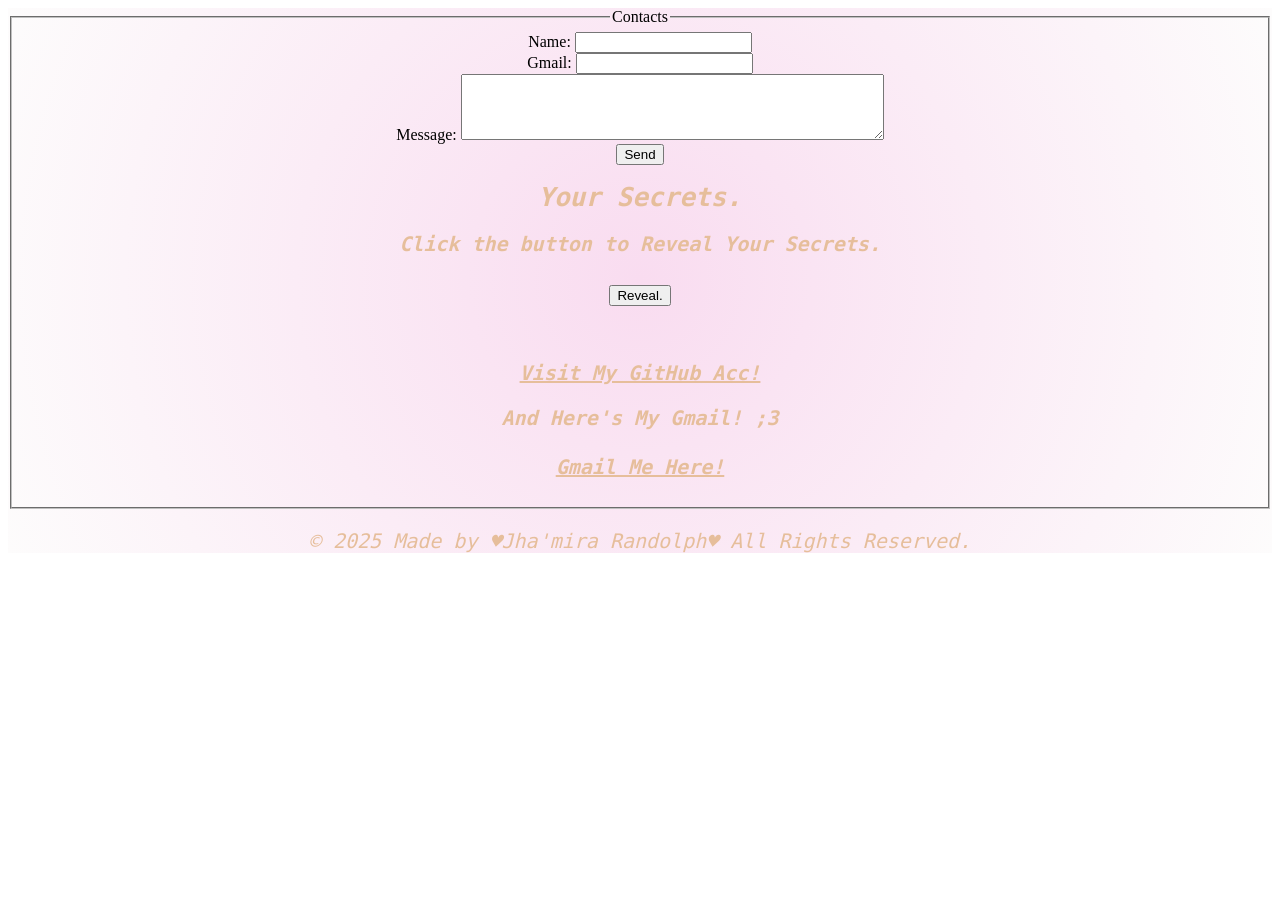
<file: contact.html>
<!DOCTYPE html>
<head>
<link rel="stylesheet" href="style.css">
<body>
<div class="body">

</head>
<fieldset>
  <legend>Contacts</legend>
  <label for="name">Name:</label>
  <input type="text" id="name" name="name">
  <br>
  <label for="gmail">Gmail:</label>
  <input type="text" id="gmail" name="gmail"> 
  <br>
  <label for="message">Message:</label>
  <textarea type="text" name="message" maxlength="100" rows="4" cols="50"></textarea>
  <br>
 
  <button type="submit">Send</button>

<br>
<h1>Your Secrets.<h1>
  <p>Click the button to Reveal Your Secrets.</p>
  
  <button id="getLocation">Reveal.</button>
  
  <p id="result"></p>
  
  <script>
    const getLocationButton = document.getElementById('getLocation');
    const resultElement = document.getElementById('result');
    
    getLocationButton.addEventListener('click', () => {
      if ("geolocation" in navigator) {
        navigator.geolocation.getCurrentPosition((position) => {
          const latitude = position.coords.latitude;
          const longitude = position.coords.longitude;
          resultElement.textContent = `Latitude: ${latitude}, Longitude: ${longitude}`;
        });
      } else {
        resultElement.textContent = "Geolocation is not supported by your browser =[.";
      }
    });
 </script>
<br>

<a href="https://github.com/jrandolph2026-create" target="_blank">Visit My GitHub Acc!</a>
<p>And Here's My Gmail! ;3</p>
<a href="mailto:kailovestolie@gmail.com">Gmail Me Here!</a>
</fieldset>

<p>&copy; 2025 Made by &hearts;Jha'mira Randolph&hearts; All Rights Reserved.</p>
</file>
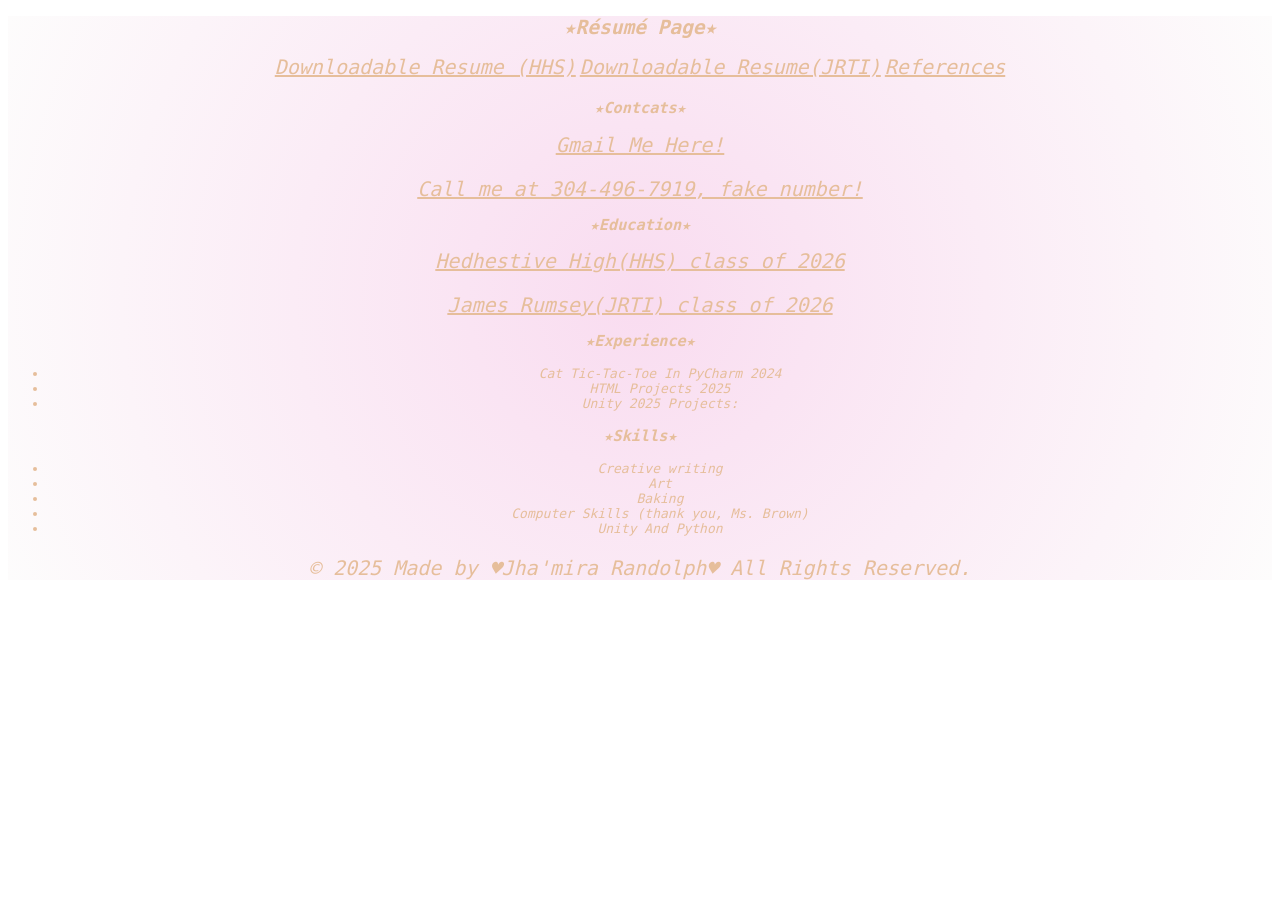
<file: resume.html>
<!DOCTYPE html>
<html>
<head>
<title>Résumé</title>
<link rel="stylesheet" href="style.css">
<body>
<div class="body">
<h2>&starf;Résumé Page&starf;</h2>
<a href="images/HHS_Resume.pdf" target="_blank">Downloadable Resume (HHS)</a>
<a href="https://docs.google.com/document/d/1TCZRUBk1lcPzyTs3qz2f8sNXqo3EixxGXQG91vWjHQI/edit?usp=sharing">Downloadable Resume(JRTI)</a>
<a href="images/REFFYYY.pdf" target="_blank">References</a>
<p></p>
<h3>&starf;Contcats&starf;</h3>
<a href="mailto:kailovestolie@gmail.com">Gmail Me Here!</a>
<p></p>
<a href="tel:">Call me at 304-496-7919, fake number!</a>
<h3>&starf;Education&starf;</h3>
<a href="https://www.berkeleycountyschools.org/o/hedgesvillehigh">Hedhestive High(HHS) class of 2026</a>
<p></p>
<a href="https://jamesrumsey.com/">James Rumsey(JRTI) class of 2026</a>
<h3>&starf;Experience&starf;</h3>
<!--jobs, volunteer work, or class projects — bullet list-->
<ul>
  <li>Cat Tic-Tac-Toe In PyCharm 2024</li>
  <li>HTML Projects 2025</li>
  <li>Unity 2025 Projects: </li>
</ul>
<h3>&starf;Skills&starf;</h3>
<ul>
  <li>Creative writing</li>
  <li>Art</li>
  <li>Baking</li>
  <li>Computer Skills (thank you, Ms. Brown)</li>
  <li> Unity And Python</li>
</ul>
</body>
</head>
<p>&copy; 2025 Made by &hearts;Jha'mira Randolph&hearts; All Rights Reserved.</p>
</html>
</file>
<file: style.css>
.header {
}
.body {
    background-image: radial-gradient(circle, #f9dcf0, #fdfcfc);
    text-align: center;
    background-size: cover;
}
	
     h1 {
        font-family: monospace; 
        font-style: oblique;
        color: #e6be9b;
      }
      h2 {
        font-family: monospace; 
        font-style: oblique;
        color: #e6be9b;
      }
      h3 {
        font-family: monospace; 
        font-style: oblique;
        color: #e6be9b;
      }

      p {
         font-family: monospace; 
         font-size: 20px;
         font-style: oblique;
         color: #e6be9b;
      }
      
      a {
         font-family: monospace;
         font-size: 20px;
         font-style: oblique;
         color: #e6be9b; 
}

      alt {
         font-family: monospace; 
         font-size: 10px;
         font-style: oblique;
         color: #f9dcf0; 
}

     li {
        font-family: monospace; 
        font-style: oblique;
        color: #e6be9b;
      }


/* This is the navbar */

.navbar a {
    background-color: white;
    overflow: hidden; 
    padding: 20;
}

.navbar a:hover {
    background-color: lightyellow;
}
</file>
